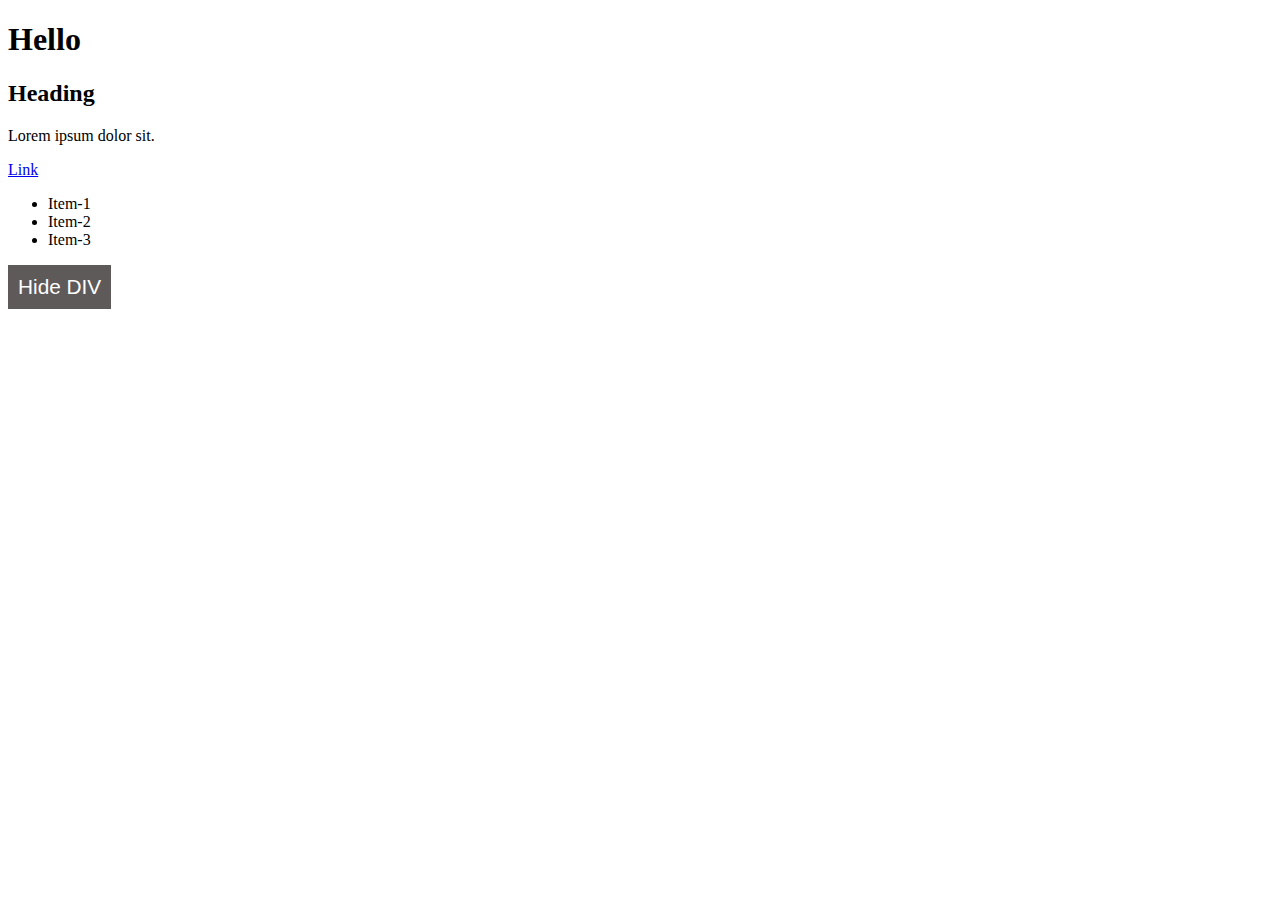
<file: git.Js/Dom-2/index.html>
<!DOCTYPE html>
<html lang="en">
<head>
    <meta charset="UTF-8">
    <meta http-equiv="X-UA-Compatible" content="IE=edge">
    <meta name="viewport" content="width=device-width, initial-scale=1.0">
    <link rel="stylesheet" href="./styles.css">
    <title>Document</title>
</head>
<body>
    <h1>Hello</h1>
    <div class="parent">
        <h2>Heading</h2>
        <p>Lorem ipsum dolor sit.</p>
        <a href="#">Link</a>
        <ul>
            <li>Item-1</li>
            <li>Item-2</li>
            <li>Item-3</li>
        </ul>
    </div>

    <button>Hide DIV</button>
    <script src="./test.js"></script>
</body>
</html>
</file>
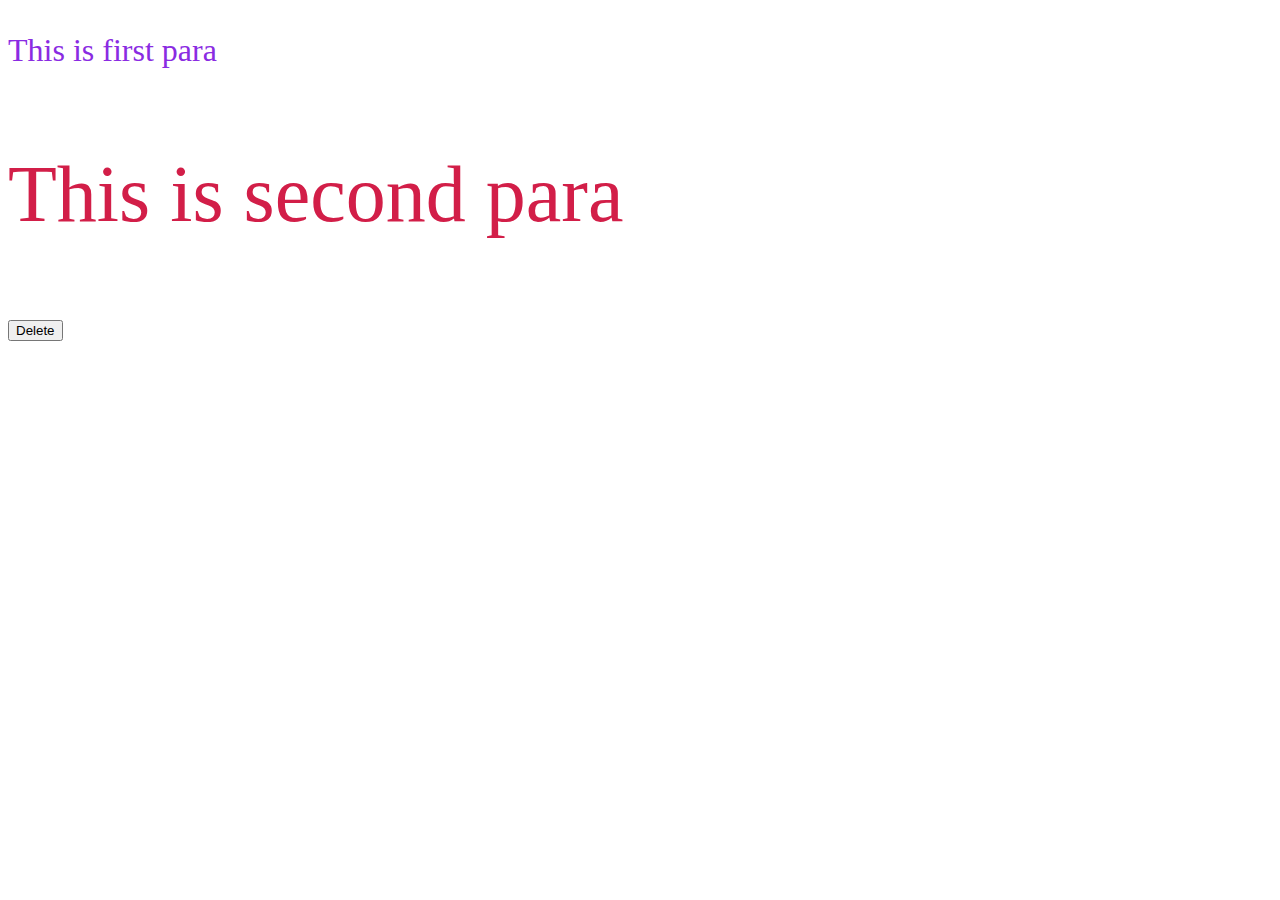
<file: git.Js/Dom-5/index.html>
<!DOCTYPE html>
<html lang="en">
  <head>
    <meta charset="UTF-8" />
    <meta http-equiv="X-UA-Compatible" content="IE=edge" />
    <meta name="viewport" content="width=device-width, initial-scale=1.0" />
    <link rel="stylesheet" href="styles.css" />
    <title>Document</title>
  </head>
  <body>
    <div class="parent"></div>
    <button class="btn">Delete</button>

    <script src="./test.js"></script>
  </body>
</html>
</file>
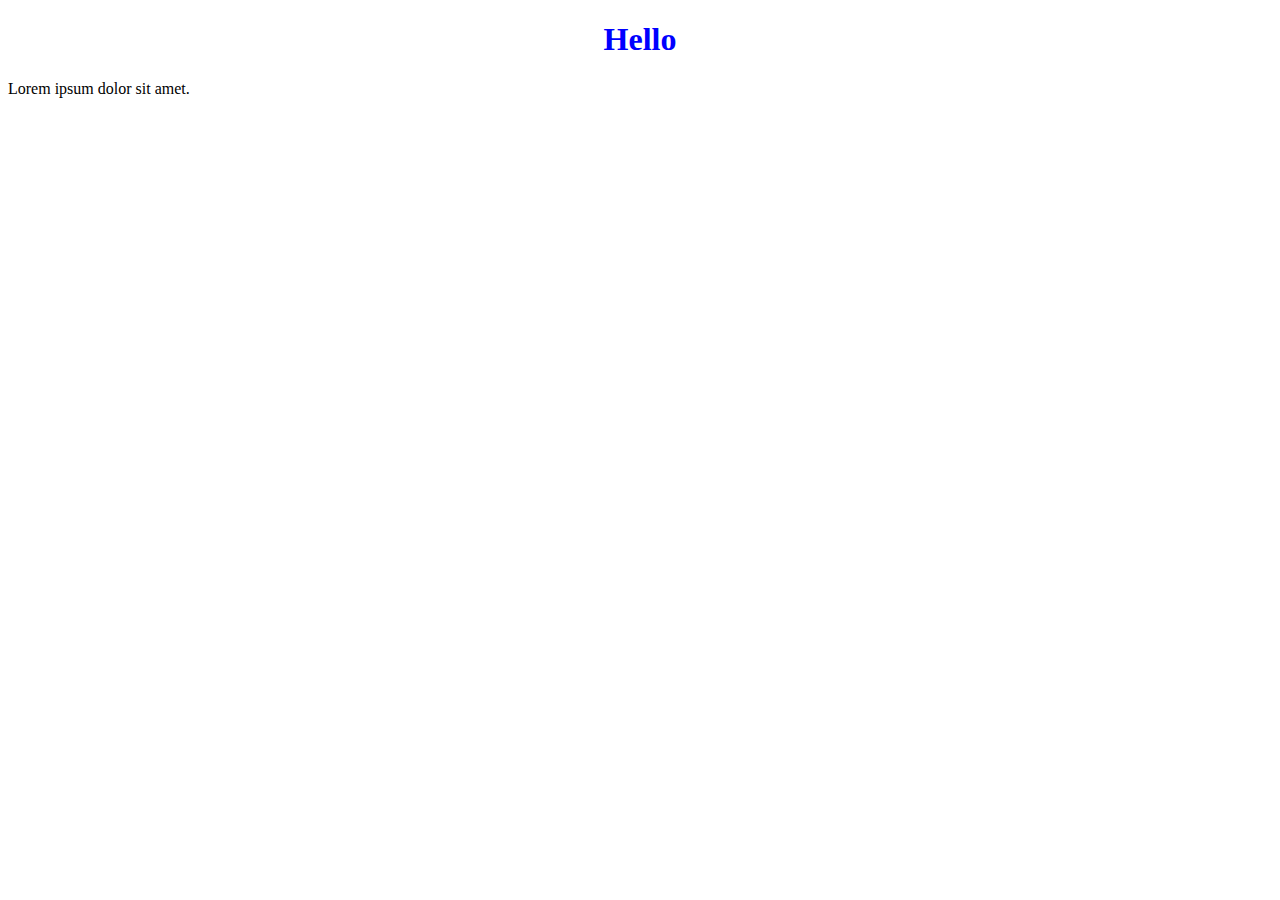
<file: git.Js/misc-topics/index.html>
<!DOCTYPE html>
<html lang="en">
<head>
    <meta charset="UTF-8">
    <meta http-equiv="X-UA-Compatible" content="IE=edge">
    <meta name="viewport" content="width=device-width, initial-scale=1.0">
    <link rel="stylesheet" href="./styles.css">
    <title>Document</title>
</head>
<body>
    <h1>Hello</h1>
    <p>Lorem ipsum dolor sit amet.</p>
    <script src="./demo.js"></script>
</body>
</html>
</file>
<file: git.Js/Dom-2/styles.css>
button{
    padding: 10px;
    border: none;
    background-color: rgb(94, 90, 90);
    font-size: 1.3rem;
    color:white
}
</file>
<file: git.Js/Dom-5/styles.css>
h1{
    text-align: center;
    color:dodgerblue;
    font-size: 4rem;
}


.para1{
    color:blueviolet;
    font-size: 2rem;
}

#para2{
    color:chocolate;
    font-size: 3rem;
}

.para3{
    color:rgb(210, 30, 72);
    font-size: 5rem;
}
</file>
<file: git.Js/misc-topics/styles.css>
h1{
    text-align: center;
    color:blue;
}
</file>
